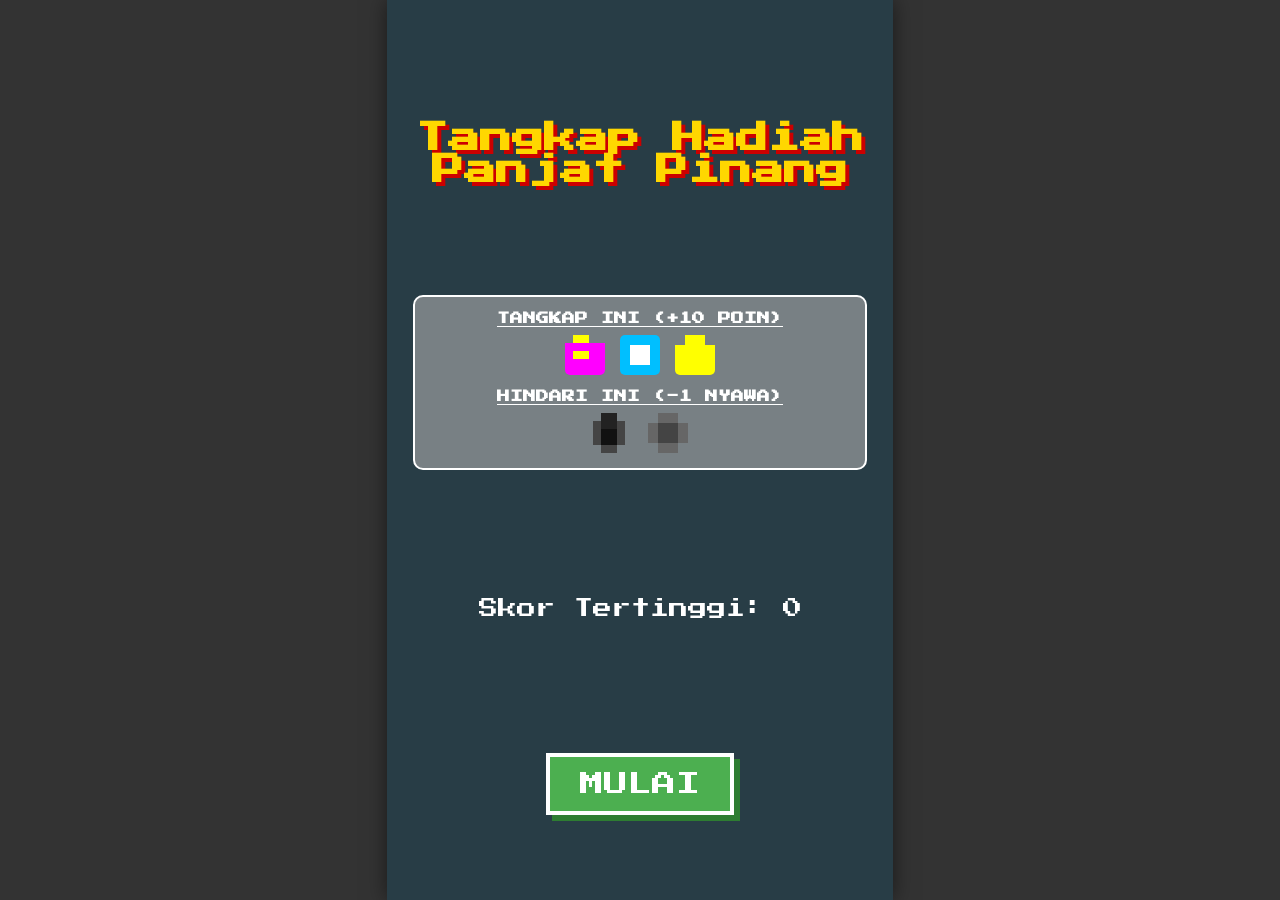
<file: game/index.html>
<!DOCTYPE html>
<html lang="id">

<head>
  <meta charset="UTF-8">
  <meta name="viewport" content="width=device-width, initial-scale=1.0, user-scalable=no">
  <title>Tangkap Hadiah Panjat Pinang 8-Bit</title>
  <link rel="preconnect" href="https://fonts.googleapis.com">
  <link rel="preconnect" href="https://fonts.gstatic.com" crossorigin>
  <link href="https://fonts.googleapis.com/css2?family=Press+Start+2P&display=swap" rel="stylesheet">
  <style>
    /* Pengaturan dasar halaman */
    body {
      margin: 0;
      padding: 0;
      display: flex;
      justify-content: center;
      align-items: center;
      min-height: 100vh;
      background-color: #333;
      font-family: 'Press Start 2P', cursive;
      color: white;
      overflow: hidden;
      /* Mencegah scroll */
    }

    /* Kontainer utama game untuk menjaga rasio aspek */
    #game-container {
      position: relative;
      width: 100vw;
      height: 100vh;
      max-width: 56.25vh;
      /* 9:16 aspect ratio (9/16 * 100vh) */
      max-height: 177.77vw;
      /* 9:16 aspect ratio (16/9 * 100vw) */
      box-shadow: 0 0 20px rgba(0, 0, 0, 0.5);
      background-color: #000;
    }

    /* Canvas tempat game digambar */
    canvas {
      display: block;
      width: 100%;
      height: 100%;
      background-color: #87CEEB;
      /* Warna langit */
    }

    /* Lapisan untuk layar menu (Start/Game Over) */
    .game-screen {
      position: absolute;
      top: 0;
      left: 0;
      width: 100%;
      height: 100%;
      background-color: rgba(0, 0, 0, 0.7);
      display: flex;
      flex-direction: column;
      justify-content: space-around;
      align-items: center;
      text-align: center;
      padding: 20px;
      box-sizing: border-box;
    }

    .game-screen h1 {
      font-size: 2em;
      margin-top: 10%;
      margin-bottom: 0;
      color: #FFD700;
      /* Warna emas */
      text-shadow: 4px 4px 0px #C00;
      /* Bayangan merah */
    }

    .game-screen h2 {
      font-size: 1.5em;
      margin-bottom: 30px;
    }

    .game-screen p {
      font-size: 1.2em;
      margin-bottom: 15px;
    }

    /* Tombol dengan gaya 8-bit */
    .button {
      font-family: 'Press Start 2P', cursive;
      font-size: 1.5em;
      padding: 15px 30px;
      margin: 10px;
      background-color: #4CAF50;
      /* Hijau */
      color: white;
      border: 4px solid #fff;
      box-shadow: 6px 6px 0px #2E7D32;
      /* Bayangan untuk efek 3D */
      cursor: pointer;
      transition: all 0.1s ease-in-out;
    }

    .button:hover {
      background-color: #66BB6A;
      box-shadow: 4px 4px 0px #2E7D32;
      transform: translate(2px, 2px);
    }

    .button:active {
      background-color: #388E3C;
      box-shadow: 0px 0px 0px #2E7D32;
      transform: translate(6px, 6px);
    }

    #legend {
      width: 90%;
      padding: 15px;
      background-color: rgba(174, 174, 174, 0.6);
      border-radius: 10px;
      border: 2px solid #fff;
    }

    .legend-category {
      margin-bottom: 15px;
    }

    .legend-category:last-child {
      margin-bottom: 0;
    }

    .legend-category h3 {
      font-size: 0.8em;
      margin: 0 0 10px 0;
      text-decoration: underline;
    }

    .legend-icons {
      display: flex;
      justify-content: center;
      gap: 15px;
    }

    .legend-icons canvas {
      width: 40px;
      height: 40px;
      background-color: transparent;
      /* border: 1px solid #555; */
      border-radius: 5px;
    }

    #videoContainer {
      position: absolute;
      top: 0;
      left: 0;
      width: 100%;
      height: 100%;
      background-color: #000;
      display: flex;
      justify-content: center;
      align-items: center;
      display: none;
    }

    #introVideo {
      width: 100%;
      height: auto;
    }

    /* Sembunyikan layar secara default */
    .hidden {
      display: none;
    }
  </style>
</head>

<body>

  <div id="game-container">
    <canvas id="gameCanvas"></canvas>

    <div id="videoContainer">
      <video id="introVideo" src="intro.mp4" muted playsinline></video>
    </div>

    <!-- Layar Awal -->
    <div id="startScreen" class="game-screen">
      <h1>Tangkap Hadiah<br>Panjat Pinang</h1>

      <div id="legend">
        <div class="legend-category">
          <h3>TANGKAP INI (+10 POIN)</h3>
          <div class="legend-icons">
            <canvas id="legend-kado" width="40" height="40"></canvas>
            <canvas id="legend-buku" width="40" height="40"></canvas>
            <canvas id="legend-sandal" width="40" height="40"></canvas>
          </div>
        </div>
        <div class="legend-category">
          <h3>HINDARI INI (-1 NYAWA)</h3>
          <div class="legend-icons">
            <canvas id="legend-oli" width="40" height="40"></canvas>
            <canvas id="legend-batu" width="40" height="40"></canvas>
          </div>
        </div>
      </div>

      <p id="highScoreStart">Skor Tertinggi: 0</p>
      <div id="startButton" class="button">MULAI</div>
    </div>

    <!-- Layar Game Over -->
    <div id="gameOverScreen" class="game-screen hidden">
      <h1>GAME OVER</h1>
      <p id="finalScore">Skor Akhir: 0</p>
      <p id="highScoreEnd">Skor Tertinggi: 0</p>
      <div id="retryButton" class="button">COBA LAGI</div>
    </div>
  </div>

  <!-- <script>
    // Inisialisasi elemen-elemen dari DOM
    const canvas = document.getElementById('gameCanvas');
    const ctx = canvas.getContext('2d');
    const startScreen = document.getElementById('startScreen');
    const gameOverScreen = document.getElementById('gameOverScreen');
    const startButton = document.getElementById('startButton');
    const retryButton = document.getElementById('retryButton');
    const finalScoreEl = document.getElementById('finalScore');
    const highScoreStartEl = document.getElementById('highScoreStart');
    const highScoreEndEl = document.getElementById('highScoreEnd');

    // Pengaturan ukuran canvas responsif dengan rasio 9:16
    function resizeCanvas() {
      const container = document.getElementById('game-container');
      canvas.width = container.clientWidth;
      canvas.height = container.clientHeight;
    }
    window.addEventListener('resize', resizeCanvas);
    resizeCanvas();

    // Variabel status permainan
    let score, lives, highScore, gameLoop;
    let player, fallingObjects;
    let gameState = 'start'; // 'start', 'playing', 'gameOver'

    let touchLeft = false;
    let touchRight = false;
    const keys = { ArrowLeft: false, ArrowRight: false, a: false, d: false };

    let audioCtx;
    function initAudio() {
      if (!audioCtx) audioCtx = new (window.AudioContext || window.webkitAudioContext)();
    }

    function playSound(type) {
      if (!audioCtx) return;
      const oscillator = audioCtx.createOscillator();
      const gainNode = audioCtx.createGain();
      oscillator.connect(gainNode);
      gainNode.connect(audioCtx.destination);
      gainNode.gain.setValueAtTime(0.1, audioCtx.currentTime);

      switch (type) {
        case 'prize':
          oscillator.type = 'square';
          oscillator.frequency.setValueAtTime(600, audioCtx.currentTime);
          gainNode.gain.exponentialRampToValueAtTime(0.00001, audioCtx.currentTime + 0.2);
          break;
        case 'obstacle':
          oscillator.type = 'sawtooth';
          oscillator.frequency.setValueAtTime(150, audioCtx.currentTime);
          gainNode.gain.exponentialRampToValueAtTime(0.00001, audioCtx.currentTime + 0.4);
          break;
        case 'gameOver':
          oscillator.type = 'triangle';
          oscillator.frequency.setValueAtTime(440, audioCtx.currentTime);
          oscillator.frequency.exponentialRampToValueAtTime(110, audioCtx.currentTime + 1);
          gainNode.gain.exponentialRampToValueAtTime(0.00001, audioCtx.currentTime + 1);
          break;
        case 'click':
          oscillator.type = 'sine';
          oscillator.frequency.setValueAtTime(440, audioCtx.currentTime);
          gainNode.gain.exponentialRampToValueAtTime(0.00001, audioCtx.currentTime + 0.1);
          break;
        case 'impact':
          oscillator.type = 'sawtooth';
          oscillator.frequency.setValueAtTime(100, audioCtx.currentTime);
          gainNode.gain.exponentialRampToValueAtTime(0.00001, audioCtx.currentTime + 0.2);
          break;
      }
      oscillator.start();
      oscillator.stop(audioCtx.currentTime + 1);
    }

    const playerWidth = canvas.width * 0.15;
    const playerHeight = canvas.height * 0.05;
    const groundHeight = canvas.height * 0.08;

    function drawPixelArt(targetCtx, x, y, size, pixels) {
      const pixelSize = size / pixels.length;
      for (let row = 0; row < pixels.length; row++) {
        for (let col = 0; col < pixels[row].length; col++) {
          if (pixels[row][col]) {
            targetCtx.fillStyle = pixels[row][col];
            targetCtx.fillRect(x + col * pixelSize, y + row * pixelSize, pixelSize, pixelSize);
          }
        }
      }
    }

    const assets = {
      kado: {
        type: 'prize', points: 10,
        sprite: (targetCtx, x, y, w, h) => drawPixelArt(targetCtx, x, y, w, [
          [0, '#FFFF00', '#FFFF00', 0, 0], ['#FF00FF', '#FF00FF', '#FF00FF', '#FF00FF', '#FF00FF'], ['#FF00FF', '#FFFF00', '#FFFF00', '#FF00FF', '#FF00FF'], ['#FF00FF', '#FF00FF', '#FF00FF', '#FF00FF', '#FF00FF'], ['#FF00FF', '#FF00FF', '#FF00FF', '#FF00FF', '#FF00FF']
        ])
      },
      buku: {
        type: 'prize', points: 10,
        sprite: (targetCtx, x, y, w, h) => drawPixelArt(targetCtx, x, y, w, [
          ['#00BFFF', '#00BFFF', '#00BFFF', '#00BFFF'], ['#00BFFF', '#fff', '#fff', '#00BFFF'], ['#00BFFF', '#fff', '#fff', '#00BFFF'], ['#00BFFF', '#00BFFF', '#00BFFF', '#00BFFF']
        ])
      },
      sandal: {
        type: 'prize', points: 10,
        sprite: (targetCtx, x, y, w, h) => drawPixelArt(targetCtx, x, y, w, [
          [0, '#FFFF00', '#FFFF00', 0], ['#FFFF00', '#FFFF00', '#FFFF00', '#FFFF00'], ['#FFFF00', '#FFFF00', '#FFFF00', '#FFFF00'], ['#FFFF00', '#FFFF00', '#FFFF00', '#FFFF00']
        ])
      },
      oli: {
        type: 'obstacle',
        sprite: (targetCtx, x, y, w, h) => drawPixelArt(targetCtx, x, y, w, [
          [0, '#222', '#222', 0], ['#444', '#222', '#222', '#444'], ['#444', '#111', '#111', '#444'], ['#444', '#111', '#111', '#444'], [0, '#444', '#444', 0]
        ])
      },
      batu: {
        type: 'obstacle',
        sprite: (targetCtx, x, y, w, h) => drawPixelArt(targetCtx, x, y, w, [
          [0, '#666', '#666', 0], ['#666', '#444', '#444', '#666'], ['#666', '#444', '#444', '#666'], [0, '#666', '#666', 0]
        ])
      }
    };
    const assetKeys = Object.keys(assets);

    function init() {
      score = 0;
      lives = 3;
      highScore = localStorage.getItem('panjatPinangHighScore') || 0;
      highScoreStartEl.textContent = `Skor Tertinggi: ${highScore}`;
      highScoreEndEl.textContent = `Skor Tertinggi: ${highScore}`;
      player = {
        x: canvas.width / 2 - playerWidth / 2,
        y: canvas.height - groundHeight - playerHeight,
        width: playerWidth, height: playerHeight,
        speed: canvas.width * 0.015,
      };
      fallingObjects = [];
      Object.keys(keys).forEach(key => keys[key] = false);
      touchLeft = false; touchRight = false;
    }

    function spawnObject() {
      const size = canvas.width * 0.1;
      const x = Math.random() * (canvas.width - size);
      const speed = (canvas.height * 0.002) + Math.random() * (canvas.height * 0.003);
      const randomAssetKey = assetKeys[Math.floor(Math.random() * assetKeys.length)];
      const asset = assets[randomAssetKey];
      if (!asset) return;
      fallingObjects.push({ x, y: -size, width: size, height: size, speed, type: asset.type, points: asset.points || 0, sprite: asset.sprite });
    }

    function update() {
      if (keys.ArrowLeft || keys.a || touchLeft) player.x -= player.speed;
      if (keys.ArrowRight || keys.d || touchRight) player.x += player.speed;
      if (player.x < 0) player.x = 0;
      if (player.x + player.width > canvas.width) player.x = canvas.width - player.width;

      for (let i = fallingObjects.length - 1; i >= 0; i--) {
        const obj = fallingObjects[i];
        obj.y += obj.speed;
        if (obj.y + obj.height >= canvas.height - groundHeight) {
          playSound('impact');
          fallingObjects.splice(i, 1);
          continue;
        }
        if (player.x < obj.x + obj.width && player.x + player.width > obj.x && player.y < obj.y + obj.height && player.y + player.height > obj.y) {
          if (obj.type === 'prize') {
            score += obj.points;
            playSound('prize');
          } else if (obj.type === 'obstacle') {
            lives--;
            playSound('obstacle');
          }
          fallingObjects.splice(i, 1);
        }
      }
      if (Math.random() < 0.018) spawnObject();
      if (lives <= 0) {
        gameState = 'gameOver';
        playSound('gameOver');
        if (score > highScore) {
          highScore = score;
          localStorage.setItem('panjatPinangHighScore', highScore);
        }
        finalScoreEl.textContent = `Skor Akhir: ${score}`;
        highScoreEndEl.textContent = `Skor Tertinggi: ${highScore}`;
        gameOverScreen.classList.remove('hidden');
        cancelAnimationFrame(gameLoop);
      }
    }

    function draw() {
      ctx.clearRect(0, 0, canvas.width, canvas.height);
      ctx.fillStyle = '#8B4513';
      const poleWidth = canvas.width * 0.1;
      ctx.fillRect(canvas.width / 2 - poleWidth / 2, 0, poleWidth, canvas.height);
      ctx.fillStyle = '#228B22';
      ctx.fillRect(0, canvas.height - groundHeight, canvas.width, groundHeight);

      // Gambar pemain (blok merah-putih)
      ctx.fillStyle = '#FF0000';
      ctx.fillRect(player.x, player.y, player.width, player.height / 2);
      ctx.fillStyle = '#FFFFFF';
      ctx.fillRect(player.x, player.y + player.height / 2, player.width, player.height / 2);

      fallingObjects.forEach(obj => obj.sprite(ctx, obj.x, obj.y, obj.width, obj.height));

      ctx.fillStyle = 'white';
      ctx.font = `${canvas.width * 0.05}px 'Press-Start-2P'`;
      ctx.textAlign = 'left';
      ctx.fillText(`Skor: ${score}`, 10, 30);
      ctx.textAlign = 'right';
      ctx.fillText('❤️'.repeat(lives), canvas.width - 10, 30);
    }

    function mainLoop() {
      if (gameState === 'playing') {
        update();
        draw();
        gameLoop = requestAnimationFrame(mainLoop);
      }
    }

    function startGame() {
      initAudio();
      playSound('click');
      init();
      gameState = 'playing';
      startScreen.classList.add('hidden');
      gameOverScreen.classList.add('hidden');
      mainLoop();
    }

    // PENAMBAHAN: Fungsi untuk menggambar ikon di legenda
    function drawLegend() {
      const legendItems = {
        'legend-kado': assets.kado,
        'legend-buku': assets.buku,
        'legend-sandal': assets.sandal,
        'legend-oli': assets.oli,
        'legend-batu': assets.batu,
      };

      for (const id in legendItems) {
        const canvasEl = document.getElementById(id);
        if (canvasEl) {
          const legendCtx = canvasEl.getContext('2d');
          const asset = legendItems[id];
          asset.sprite(legendCtx, 0, 0, canvasEl.width, canvasEl.height);
        }
      }
    }

    startButton.addEventListener('click', startGame);
    retryButton.addEventListener('click', startGame);
    window.addEventListener('keydown', (e) => { if (keys.hasOwnProperty(e.key)) keys[e.key] = true; });
    window.addEventListener('keyup', (e) => { if (keys.hasOwnProperty(e.key)) keys[e.key] = false; });
    canvas.addEventListener('touchstart', (e) => { e.preventDefault(); initAudio(); handleTouch(e.touches); }, { passive: false });
    canvas.addEventListener('touchmove', (e) => { e.preventDefault(); handleTouch(e.touches); }, { passive: false });
    canvas.addEventListener('touchend', (e) => { e.preventDefault(); touchLeft = false; touchRight = false; }, { passive: false });

    function handleTouch(touches) {
      touchLeft = false; touchRight = false;
      for (let i = 0; i < touches.length; i++) {
        const touchX = touches[i].clientX - canvas.getBoundingClientRect().left;
        if (touchX < canvas.width / 2) touchLeft = true;
        else touchRight = true;
      }
    }

    init();
    drawLegend(); // Panggil fungsi untuk menggambar legenda saat halaman dimuat
  </script> -->
  <script>
    // Inisialisasi elemen-elemen dari DOM
    const canvas = document.getElementById('gameCanvas');
    const ctx = canvas.getContext('2d');
    const startScreen = document.getElementById('startScreen');
    const gameOverScreen = document.getElementById('gameOverScreen');
    const startButton = document.getElementById('startButton');
    const retryButton = document.getElementById('retryButton');
    const finalScoreEl = document.getElementById('finalScore');
    const highScoreStartEl = document.getElementById('highScoreStart');
    const highScoreEndEl = document.getElementById('highScoreEnd');
    // PENAMBAHAN: Inisialisasi elemen video
    const videoContainer = document.getElementById('videoContainer');
    const introVideo = document.getElementById('introVideo');

    // Pengaturan ukuran canvas responsif dengan rasio 9:16
    function resizeCanvas() {
      const container = document.getElementById('game-container');
      canvas.width = container.clientWidth;
      canvas.height = container.clientHeight;
    }
    window.addEventListener('resize', resizeCanvas);
    resizeCanvas();

    // Variabel status permainan
    let score, lives, highScore, gameLoop;
    let player, fallingObjects;
    let gameState = 'start'; // 'start', 'playing', 'gameOver'

    let touchLeft = false;
    let touchRight = false;
    const keys = { ArrowLeft: false, ArrowRight: false, a: false, d: false };

    let audioCtx;
    function initAudio() {
      if (!audioCtx) audioCtx = new (window.AudioContext || window.webkitAudioContext)();
    }

    function playSound(type) {
      if (!audioCtx) return;
      const oscillator = audioCtx.createOscillator();
      const gainNode = audioCtx.createGain();
      oscillator.connect(gainNode);
      gainNode.connect(audioCtx.destination);
      gainNode.gain.setValueAtTime(0.1, audioCtx.currentTime);

      switch (type) {
        case 'prize': oscillator.type = 'square'; oscillator.frequency.setValueAtTime(600, audioCtx.currentTime); gainNode.gain.exponentialRampToValueAtTime(0.00001, audioCtx.currentTime + 0.2); break;
        case 'obstacle': oscillator.type = 'sawtooth'; oscillator.frequency.setValueAtTime(150, audioCtx.currentTime); gainNode.gain.exponentialRampToValueAtTime(0.00001, audioCtx.currentTime + 0.4); break;
        case 'gameOver': oscillator.type = 'triangle'; oscillator.frequency.setValueAtTime(440, audioCtx.currentTime); oscillator.frequency.exponentialRampToValueAtTime(110, audioCtx.currentTime + 1); gainNode.gain.exponentialRampToValueAtTime(0.00001, audioCtx.currentTime + 1); break;
        case 'click': oscillator.type = 'sine'; oscillator.frequency.setValueAtTime(440, audioCtx.currentTime); gainNode.gain.exponentialRampToValueAtTime(0.00001, audioCtx.currentTime + 0.1); break;
        case 'impact': oscillator.type = 'sawtooth'; oscillator.frequency.setValueAtTime(100, audioCtx.currentTime); gainNode.gain.exponentialRampToValueAtTime(0.00001, audioCtx.currentTime + 0.2); break;
      }
      oscillator.start();
      oscillator.stop(audioCtx.currentTime + 1);
    }

    const playerWidth = canvas.width * 0.15;
    const playerHeight = canvas.height * 0.05;
    const groundHeight = canvas.height * 0.08;

    function drawPixelArt(targetCtx, x, y, size, pixels) {
      const pixelSize = size / pixels.length;
      for (let row = 0; row < pixels.length; row++) {
        for (let col = 0; col < pixels[row].length; col++) {
          if (pixels[row][col]) {
            targetCtx.fillStyle = pixels[row][col];
            targetCtx.fillRect(x + col * pixelSize, y + row * pixelSize, pixelSize, pixelSize);
          }
        }
      }
    }

    const assets = {
      kado: { type: 'prize', points: 10, sprite: (t, x, y, w, h) => drawPixelArt(t, x, y, w, [[0, '#FFFF00', '#FFFF00', 0, 0], ['#FF00FF', '#FF00FF', '#FF00FF', '#FF00FF', '#FF00FF'], ['#FF00FF', '#FFFF00', '#FFFF00', '#FF00FF', '#FF00FF'], ['#FF00FF', '#FF00FF', '#FF00FF', '#FF00FF', '#FF00FF'], ['#FF00FF', '#FF00FF', '#FF00FF', '#FF00FF', '#FF00FF']]) },
      buku: { type: 'prize', points: 10, sprite: (t, x, y, w, h) => drawPixelArt(t, x, y, w, [['#00BFFF', '#00BFFF', '#00BFFF', '#00BFFF'], ['#00BFFF', '#fff', '#fff', '#00BFFF'], ['#00BFFF', '#fff', '#fff', '#00BFFF'], ['#00BFFF', '#00BFFF', '#00BFFF', '#00BFFF']]) },
      sandal: { type: 'prize', points: 10, sprite: (t, x, y, w, h) => drawPixelArt(t, x, y, w, [[0, '#FFFF00', '#FFFF00', 0], ['#FFFF00', '#FFFF00', '#FFFF00', '#FFFF00'], ['#FFFF00', '#FFFF00', '#FFFF00', '#FFFF00'], ['#FFFF00', '#FFFF00', '#FFFF00', '#FFFF00']]) },
      oli: { type: 'obstacle', sprite: (t, x, y, w, h) => drawPixelArt(t, x, y, w, [[0, '#222', '#222', 0], ['#444', '#222', '#222', '#444'], ['#444', '#111', '#111', '#444'], ['#444', '#111', '#111', '#444'], [0, '#444', '#444', 0]]) },
      batu: { type: 'obstacle', sprite: (t, x, y, w, h) => drawPixelArt(t, x, y, w, [[0, '#666', '#666', 0], ['#666', '#444', '#444', '#666'], ['#666', '#444', '#444', '#666'], [0, '#666', '#666', 0]]) }
    };
    const assetKeys = Object.keys(assets);

    function init() {
      score = 0; lives = 3;
      highScore = localStorage.getItem('panjatPinangHighScore') || 0;
      highScoreStartEl.textContent = `Skor Tertinggi: ${highScore}`;
      highScoreEndEl.textContent = `Skor Tertinggi: ${highScore}`;
      player = { x: canvas.width / 2 - playerWidth / 2, y: canvas.height - groundHeight - playerHeight, width: playerWidth, height: playerHeight, speed: canvas.width * 0.015 };
      fallingObjects = [];
      Object.keys(keys).forEach(key => keys[key] = false);
      touchLeft = false; touchRight = false;
    }

    function spawnObject() {
      const size = canvas.width * 0.1;
      const x = Math.random() * (canvas.width - size);
      const speed = (canvas.height * 0.002) + Math.random() * (canvas.height * 0.003);
      const randomAssetKey = assetKeys[Math.floor(Math.random() * assetKeys.length)];
      const asset = assets[randomAssetKey];
      if (!asset) return;
      fallingObjects.push({ x, y: -size, width: size, height: size, speed, type: asset.type, points: asset.points || 0, sprite: asset.sprite });
    }

    function update() {
      if (keys.ArrowLeft || keys.a || touchLeft) player.x -= player.speed;
      if (keys.ArrowRight || keys.d || touchRight) player.x += player.speed;
      if (player.x < 0) player.x = 0;
      if (player.x + player.width > canvas.width) player.x = canvas.width - player.width;
      for (let i = fallingObjects.length - 1; i >= 0; i--) {
        const obj = fallingObjects[i];
        obj.y += obj.speed;
        if (obj.y + obj.height >= canvas.height - groundHeight) { playSound('impact'); fallingObjects.splice(i, 1); continue; }
        if (player.x < obj.x + obj.width && player.x + player.width > obj.x && player.y < obj.y + obj.height && player.y + player.height > obj.y) {
          if (obj.type === 'prize') { score += obj.points; playSound('prize'); } else if (obj.type === 'obstacle') { lives--; playSound('obstacle'); }
          fallingObjects.splice(i, 1);
        }
      }
      if (Math.random() < 0.018) spawnObject();
      if (lives <= 0) {
        gameState = 'gameOver'; playSound('gameOver');
        if (score > highScore) { highScore = score; localStorage.setItem('panjatPinangHighScore', highScore); }
        finalScoreEl.textContent = `Skor Akhir: ${score}`;
        highScoreEndEl.textContent = `Skor Tertinggi: ${highScore}`;
        gameOverScreen.classList.remove('hidden');
        cancelAnimationFrame(gameLoop);
      }
    }

    function draw() {
      ctx.clearRect(0, 0, canvas.width, canvas.height);
      ctx.fillStyle = '#8B4513';
      const poleWidth = canvas.width * 0.1;
      ctx.fillRect(canvas.width / 2 - poleWidth / 2, 0, poleWidth, canvas.height);
      ctx.fillStyle = '#228B22';
      ctx.fillRect(0, canvas.height - groundHeight, canvas.width, groundHeight);
      ctx.fillStyle = '#FF0000';
      ctx.fillRect(player.x, player.y, player.width, player.height / 2);
      ctx.fillStyle = '#FFFFFF';
      ctx.fillRect(player.x, player.y + player.height / 2, player.width, player.height / 2);
      fallingObjects.forEach(obj => obj.sprite(ctx, obj.x, obj.y, obj.width, obj.height));
      ctx.fillStyle = 'white';
      ctx.font = `${canvas.width * 0.05}px 'Press-Start-2P'`;
      ctx.textAlign = 'left';
      ctx.fillText(`Skor: ${score}`, 10, 30);
      ctx.textAlign = 'right';
      ctx.fillText('❤️'.repeat(lives), canvas.width - 10, 30);
    }

    function mainLoop() {
      if (gameState === 'playing') {
        update();
        draw();
        gameLoop = requestAnimationFrame(mainLoop);
      }
    }

    // PERUBAHAN: Fungsi ini sekarang hanya memulai game setelah video selesai
    function startGame() {
      // videoContainer.classList.add('hidden'); 
      init();
      videoContainer.style.display = 'hidden';
      gameState = 'playing';
      gameOverScreen.classList.add('hidden');
      mainLoop();
    }

    function playIntro() {
      initAudio();
      playSound('click');
      startScreen.classList.add('hidden');
      // videoContainer.classList.remove('hidden');
      videoContainer.style.display = 'block';
      introVideo.play()
        .catch(error => {
          console.log("Autoplay video gagal, memulai game secara langsung:", error);
          startGame(); // Jika autoplay gagal, langsung mulai game
        }).then(() => {
          setTimeout(function () {
            videoContainer.style.display = 'none';
          }, 8000)
        });
    }

    function drawLegend() {
      const legendItems = { 'legend-kado': assets.kado, 'legend-buku': assets.buku, 'legend-sandal': assets.sandal, 'legend-oli': assets.oli, 'legend-batu': assets.batu };
      for (const id in legendItems) {
        const canvasEl = document.getElementById(id);
        if (canvasEl) {
          const legendCtx = canvasEl.getContext('2d');
          const asset = legendItems[id];
          asset.sprite(legendCtx, 0, 0, canvasEl.width, canvasEl.height);
        }
      }
    }

    // PERUBAHAN: Tombol start sekarang memutar intro
    startButton.addEventListener('click', playIntro);
    retryButton.addEventListener('click', startGame); // Tombol coba lagi langsung memulai game
    // PENAMBAHAN: Event listener untuk saat video selesai
    introVideo.addEventListener('ended', startGame);

    window.addEventListener('keydown', (e) => { if (keys.hasOwnProperty(e.key)) keys[e.key] = true; });
    window.addEventListener('keyup', (e) => { if (keys.hasOwnProperty(e.key)) keys[e.key] = false; });
    canvas.addEventListener('touchstart', (e) => { e.preventDefault(); initAudio(); handleTouch(e.touches); }, { passive: false });
    canvas.addEventListener('touchmove', (e) => { e.preventDefault(); handleTouch(e.touches); }, { passive: false });
    canvas.addEventListener('touchend', (e) => { e.preventDefault(); touchLeft = false; touchRight = false; }, { passive: false });

    function handleTouch(touches) {
      touchLeft = false; touchRight = false;
      for (let i = 0; i < touches.length; i++) {
        const touchX = touches[i].clientX - canvas.getBoundingClientRect().left;
        if (touchX < canvas.width / 2) touchLeft = true;
        else touchRight = true;
      }
    }

    init();
    drawLegend();
  </script>
</body>

</html>
</file>
